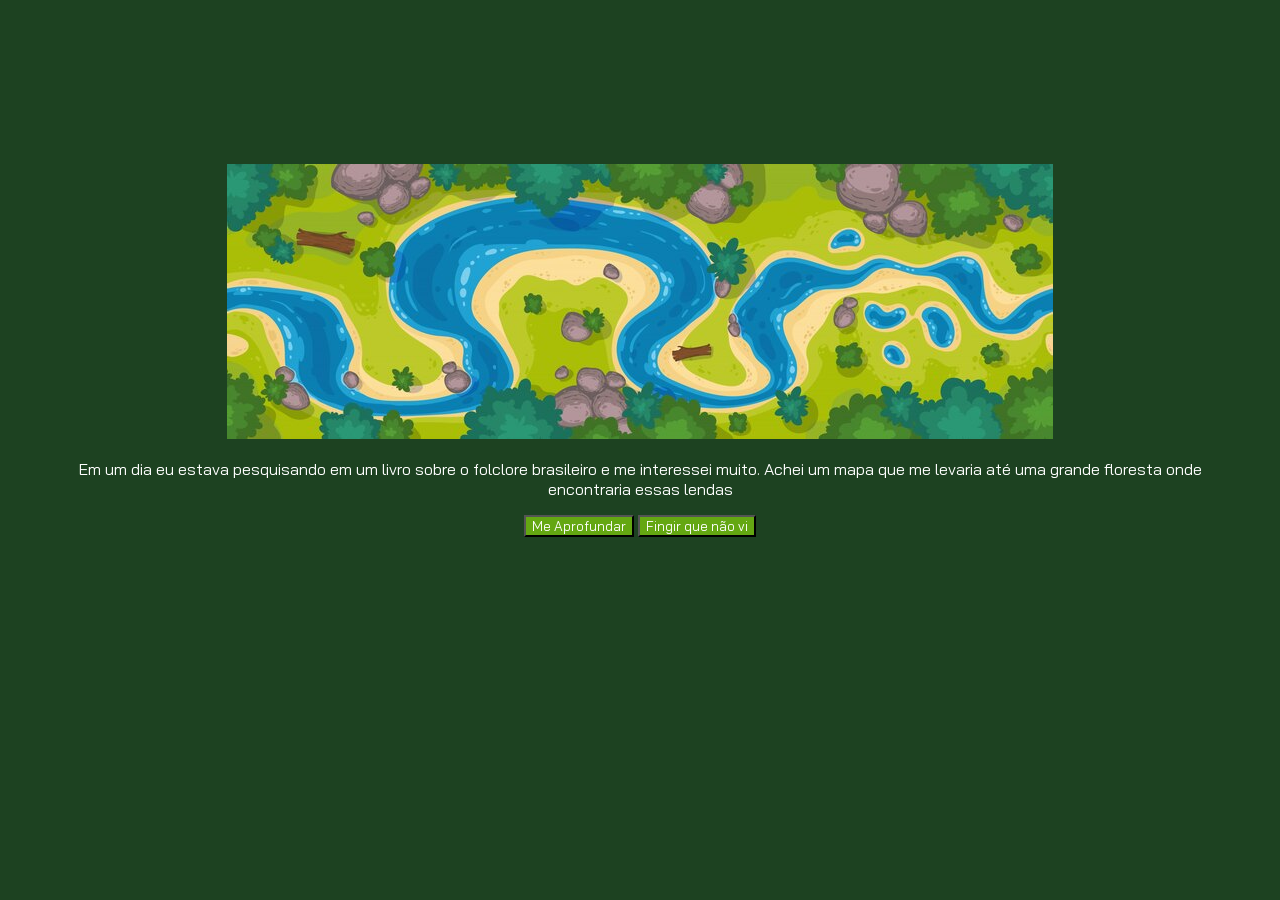
<file: Cidade_Perdida/index.html>
<!DOCTYPE html>
<html lang="pt-BR">
<head>
    <meta charset="UTF-8">
    <meta name="viewport" content="width=device-width, initial-scale=1.0">
    <link rel="stylesheet" href="style.css">
    <link rel="preconnect" href="https://fonts.googleapis.com">
    <link rel="preconnect" href="https://fonts.gstatic.com" crossorigin>
    <link href="https://fonts.googleapis.com/css2?family=Bai+Jamjuree:ital,wght@0,200;0,300;0,400;0,500;0,600;0,700;1,200;1,300;1,400;1,500;1,600;1,700&display=swap" rel="stylesheet">
    <title>Em busca da cidade perdida</title>
</head>
<body>
    <main>
        <div class="passo ativo" id="passo-0"> 
            <img src="img/img 1.jpg" alt="">
            <p>Em um dia eu estava pesquisando em um livro sobre o folclore brasileiro e me interessei muito. Achei um mapa que me levaria até uma grande floresta onde encontraria essas lendas</p>
            <button class="btn-proximo" data-proximo="1">Me Aprofundar</button>
            <button class="btn-proximo" data-proximo="2">Fingir que não vi</button>
        </div>
      
        <div class="passo" id="passo-1">
            <p>Pego tudo que preciso e descido para onde vou...</p>
            <button class="btn-proximo" data-proximo="3">Amazônia</button>
            <button class="btn-proximo" data-proximo="3">Pará</button>
        </div>
      
        <div class="passo" id="passo-2">
            <img src="img/img 2.png" alt="">
            <p>Volto para casa imaginando onde poderia ter ido...</p>
        </div>
      
        <div class="passo" id="passo-3">
            <p>Chegando lá, busquei e fui em busca de guias tuisticos. Eles me mostraram a floresta que eu tanto queria achar.</p>
            <button class="btn-proximo" data-proximo="5">Entrar na mata</button>
            <button class="btn-proximo" data-proximo="4">Apenas admirara e ir embora</button>
        </div>

        <div class="passo" id="passo-4">
            <img src="img/img 2.png" alt="">
            <p>Voltando para casa imaginei o que poderia ter encontadro...</p>
        </div>

        <div class="passo" id="passo-5">
            <p>Entrei na mata com todos os equipamentos necessarios e fui seguindo o mapa. Parei de andar quando vi uma árvore enorme identica à do mapa. O que significa que estou perto do meu destino</p>
            <p>Olhando de perto avistei uma mulher encantadora com muitas borboletas em volta</p>
                <button class="btn-proximo" data-proximo="6">Correr dela</button>
                <button class="btn-proximo" data-proximo="7">Ir até ela</button>
        </div>

        <div class="passo" id="passo-6">
            <p>Assim que comecei a correr me senti tonta(o), uma fraqueza surreal percorreu o meu corpo, logo depois cai e não vi mais nada. Acordei em uma caverna escura, mas pude ver uma luz, deduzir ser a entrada da caverna, fui até lá.</p>
            <button class="btn-proximo" data-proximo="7">Sair</button>
        </div>

        <div class="passo" id="passo-7">
            <p>a cuca fala "eu te esperava minha criança" e do nada vira uma neblina com borboletas. As borboleta foram desaparecendo, enquanto uma única borboleta parou em minha frete, decidi segui-la.</p>
            <button class="btn-proximo" data-proximo="8">Segui-la</button>
            <button class="btn-proximo" data-proximo="9">Voltar para a cidade</button>
        </div>

        <div class="passo" id="passo-8">
            <img src="img/img 5.jpg" alt="">
            <p>Eu estava em uma clareira, pude ver muitas pessoas ali, ou melhor, muitas lendas do nosso folclore.</p>
            <p>Cuca:"finalmente você acordou", ela veio até mim "te esperei por muito tempo até que vc estivesse pronta(o)"</p>
            <p>fiquei confusa com tudo aquilo, todos aqueles contos que escutava estavam ali presentes.</p>
            <button class="btn-proximo" data-proximo="10">Segui-la</button>
        </div>

        <div class="passo" id="passo-9">
            <img src="img/img 3.jpg" alt="">
            <p>Achei melhor voltar para cidade e só ouvir as historias locais. Depois ir embora...</p>
        </div>

        <div class="passo" id="passo-10">
            <p> Cuca: " pequena/o você faz parte disso, você também é uma lenda" - a confusão estava nítida em meu rosto - " você é filha do boto". "Fique conosco" - ela disse segurando a minha mão</p>
            <p>Fiquei em choque, não sabia o que falar ou fazer, a cuca simplesmente me abraçou e eu retribui</p>
                <button class="btn-proximo" data-proximo="12">Aceitar</button>
                <button class="btn-proximo" data-proximo="11">Ir embora</button>
        </div>

        <div class="passo" id="passo-11">
            <img src="img/img 4.jpg" alt="">
            <p>Tudo parecia de uma grande farça, então desci voltar para o aeroporto e ir embora.</p>   
            <p>Fim.</p>
        </div>

        <div class="passo" id="passo-12">
            <p>Fiquei muito feliz em saber disso, mesmo sabendo de algo assim do nada, mas mesmo assim me animei</p>
            <p>Fim.</p>
        </div>
    </main>
    <script src="script.js"></script>
</body>
</html>
</file>
<file: Cidade_Perdida/style.css>
body {
    background-color: #1D4221;
    color: white;
    font-family: "Bai Jamjuree", sans-serif;
    display: flex;
    justify-content: center;
    align-items: center;
    height: 700px;
    margin: 0;
}

button {
    background-color: #64A712;
    color: white;
    font-family: "Bai Jamjuree", sans-serif;
}

.passo {
    display: none;
}

.passo.ativo {
    display:block;
}

main {
    text-align: center;
    max-width: 90%;
}

img {
    max-width: 90%;
}
</file>
